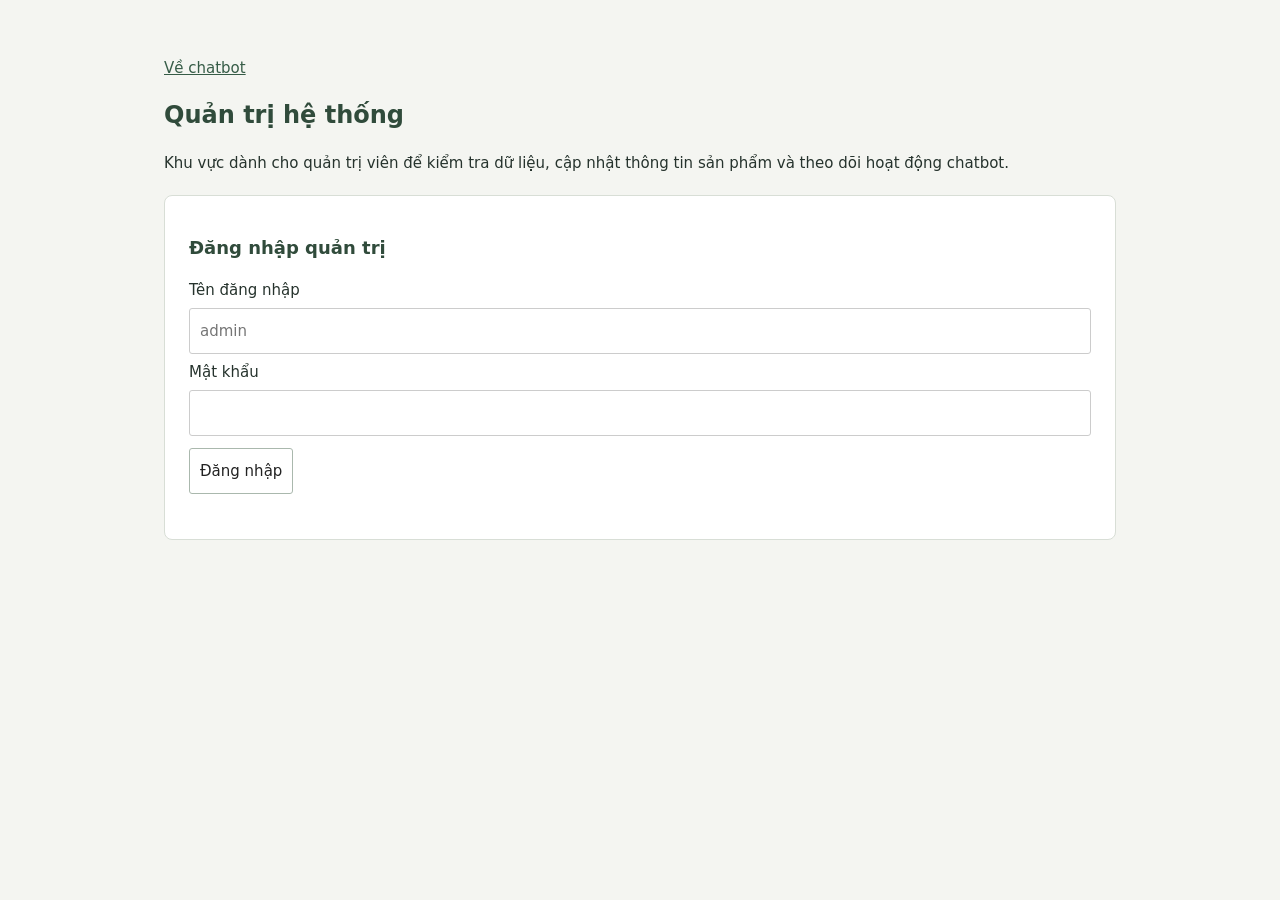
<file: admin.html>
﻿<!doctype html>
<html lang="vi"><meta charset="utf-8"><meta name="viewport" content="width=device-width,initial-scale=1">
<title>Quản trị hệ thống — Trợ lý mua sắm</title>
<style>*{box-sizing:border-box}body{font:15px/1.6 system-ui;background:#fafafa;color:#222;max-width:1000px;margin:32px auto;padding:24px}section{background:white;padding:24px;margin:20px 0;border:1px solid #ddd}h1{font-size:24px}h2{font-size:18px}input,select,textarea,button{font:inherit;padding:10px;margin:6px 0;box-sizing:border-box;border:1px solid #ccc;border-radius:3px;background:white;color:#222}input,textarea{width:100%}button{cursor:pointer;margin-right:8px}button:hover{background:#eee}pre{white-space:pre-wrap;overflow-wrap:anywhere;font-size:13px}.edit{border-top:1px solid #ddd;padding:16px 0}a{color:inherit}label{display:block}details{margin:12px 0}[hidden]{display:none!important}body{background:#f4f5f1;color:#26332d}section{border-radius:8px;border-color:#d8ded6}button:hover{background:#e6ece3}a{color:#365c47}button{border-color:#aab8ad}h1,h2{color:#304b3b}.admin-topbar{display:flex;justify-content:space-between;align-items:center;gap:12px}#adminbadge{font-size:13px;padding:6px 12px;background:#e6ece3;border-radius:6px}</style>
<div class="admin-topbar"><a href="/">Về chatbot</a><span id="adminbadge" hidden>Đã đăng nhập: <strong id="identity"></strong></span></div><h1>Quản trị hệ thống</h1>
<p>Khu vực dành cho quản trị viên để kiểm tra dữ liệu, cập nhật thông tin sản phẩm và theo dõi hoạt động chatbot.</p>
<section id="loginpanel"><h2>Đăng nhập quản trị</h2><form id="adminlogin"><label>Tên đăng nhập<input id="adminemail" type="text" autocomplete="username" required placeholder="admin"></label><label>Mật khẩu<input id="adminpassword" type="password" autocomplete="current-password" minlength="1" required></label><button>Đăng nhập</button></form><p id="loginmessage" role="status"></p></section>
<div id="dashboard" hidden>
<section><button id="logout">Đăng xuất</button><h2>Nhiệm vụ của quản trị viên</h2><ol><li><a href="#catalogsection">Kiểm tra sản phẩm và review</a>: tra cứu dữ liệu, đối chiếu mã sản phẩm và nguồn đánh giá.</li><li><a href="#editsection">Cập nhật thông tin sản phẩm</a>: tạo bản chỉnh sửa giá, thương hiệu, mô tả hoặc điểm đánh giá kèm bằng chứng.</li><li><a href="#versionsection">Xem trước và quản lý phiên bản</a>: so sánh trước/sau, kích hoạt hoặc hoàn tác thay đổi.</li><li><a href="#logsection">Theo dõi chatbot</a>: xem câu hỏi, thao tác xử lý và các lượt gần nhất.</li><li>Theo dõi số lượt chat, độ trễ và lỗi qua thống kê bên dưới.</li></ol><h2>Thống kê hoạt động</h2><button id="load">Làm mới dữ liệu</button><pre id="metrics"></pre></section>
<section id="editsection"><h2>Tạo bản chỉnh sửa</h2><form id="form">
<input name="product_id" placeholder="Mã sản phẩm từ thẻ hoặc nguồn trích dẫn" required>
<select name="field"><option>price</option><option>currency</option><option>product_name</option><option>description</option><option>brand</option><option>average_rating</option></select>
<textarea name="new_value" placeholder="Giá trị mới" required></textarea>
<input name="reason" placeholder="Lý do chỉnh sửa" required><input name="evidence" placeholder="Nguồn bằng chứng; ghi rõ nếu là dữ liệu giả lập" required>
<button>Tạo bản nháp</button></form><p id="message" role="status"></p></section>
<section id="versionsection"><h2>Phiên bản và hoàn tác</h2><div id="edits"></div><h3>Xem trước câu trả lời và thuộc tính</h3><pre id="preview"></pre></section>
<section id="catalogsection"><h2>Dữ liệu sản phẩm và review</h2><form id="search"><label>Tìm sản phẩm<input id="catalogquery" placeholder="Tên, thương hiệu hoặc thuộc tính"></label><button>Tìm kiếm</button></form><div id="catalog"></div></section><section id="logsection"><h2>Nhật ký xử lý</h2><button id="logsload">Tải 50 lượt gần nhất</button><div id="logs"></div></section></div><script>
const $=id=>document.getElementById(id);
let adminToken=sessionStorage.getItem('adminToken')||'';
function showDashboard(email){$('identity').textContent=email;$('adminbadge').hidden=false;$('loginpanel').hidden=true;$('dashboard').hidden=false;}
function showLogin(){$('adminbadge').hidden=true;$('identity').textContent='';adminToken='';sessionStorage.removeItem('adminToken');$('dashboard').hidden=true;$('loginpanel').hidden=false;}
$('adminlogin').onsubmit=async event=>{event.preventDefault();$('loginmessage').textContent='Đang đăng nhập…';try{const r=await fetch('/api/admin/login',{method:'POST',headers:{'Content-Type':'application/json'},body:JSON.stringify({email:$('adminemail').value,password:$('adminpassword').value})});const d=await r.json();if(!r.ok)throw Error(d.error);adminToken=d.token;sessionStorage.setItem('adminToken',adminToken);$('adminpassword').value='';$('loginmessage').textContent='';showDashboard(d.email);await load();}catch(e){$('loginmessage').textContent=e.message;}};
$('logout').onclick=async()=>{try{await api('logout',{});}finally{showLogin();}};

async function api(path,body){const response=await fetch('/api/admin/'+path,{method:body?'POST':'GET',headers:{Authorization:'Bearer '+adminToken,'Content-Type':'application/json'},...(body?{body:JSON.stringify(body)}:{})});const data=await response.json();if(!response.ok){if(response.status===403)showLogin();throw Error(data.error);}return data}
async function load(){try{const data=await api('edits');$('edits').replaceChildren();for(const e of data.items){const div=document.createElement('div');div.className='edit';const label=document.createElement('p');label.textContent=`v${e.version} · ${e.product_id} · ${e.field} = ${e.new_value} · ${e.active?'Đang bật':'Đang tắt'} · ${e.reason}`;div.append(label);for(const [title,action] of [['Xem trước','preview'],[e.active?'Hoàn tác / Tắt':'Kích hoạt',e.active?'rollback':'activate']]){const button=document.createElement('button');button.textContent=title;button.onclick=async()=>{try{const result=await api(action,{edit_id:e.edit_id});if(action==='preview')$('preview').textContent=JSON.stringify(result,null,2);else await load()}catch(err){$('message').textContent=err.message}};div.append(button)}$('edits').append(div)}const m=await api('metrics');$('metrics').textContent=`Lượt chat: ${m.total_turns} | Độ trễ trung bình: ${m.mean_latency_ms} ms | p95: ${m.p95_latency_ms} ms | Lỗi: ${m.errors}`}catch(err){$('message').textContent=err.message}}
$('load').onclick=load;$('form').onsubmit=async event=>{event.preventDefault();try{await api('edits',Object.fromEntries(new FormData(event.target)));$('message').textContent='Đã tạo bản nháp. Xem trước rồi kích hoạt để áp dụng.';await load()}catch(err){$('message').textContent=err.message}};

$('search').onsubmit=async event=>{event.preventDefault();try{const d=await api('products?q='+encodeURIComponent($('catalogquery').value));$('catalog').replaceChildren();for(const p of d.items){const row=document.createElement('details'),title=document.createElement('summary'),info=document.createElement('pre');title.textContent=p.name+' | '+p.product_id;info.textContent=JSON.stringify(p,null,2);const button=document.createElement('button');button.textContent='Xem review và nguồn';button.onclick=async()=>{try{const r=await fetch('/api/product?id='+encodeURIComponent(p.product_id));info.textContent=JSON.stringify(await r.json(),null,2)}catch(e){$('message').textContent=e.message}};row.append(title,info,button);$('catalog').append(row)}}catch(e){$('message').textContent=e.message}};
$('logsload').onclick=async()=>{try{const d=await api('logs');$('logs').replaceChildren();for(const t of d.items){const row=document.createElement('details'),title=document.createElement('summary'),info=document.createElement('pre');title.textContent=t.created+' | '+t.message;info.textContent=JSON.stringify(t.answer,null,2);row.append(title,info);$('logs').append(row)}}catch(e){$('message').textContent=e.message}};
if(adminToken){api('session').then(d=>{showDashboard(d.email);load();}).catch(()=>showLogin());}
</script></html>
</file>
